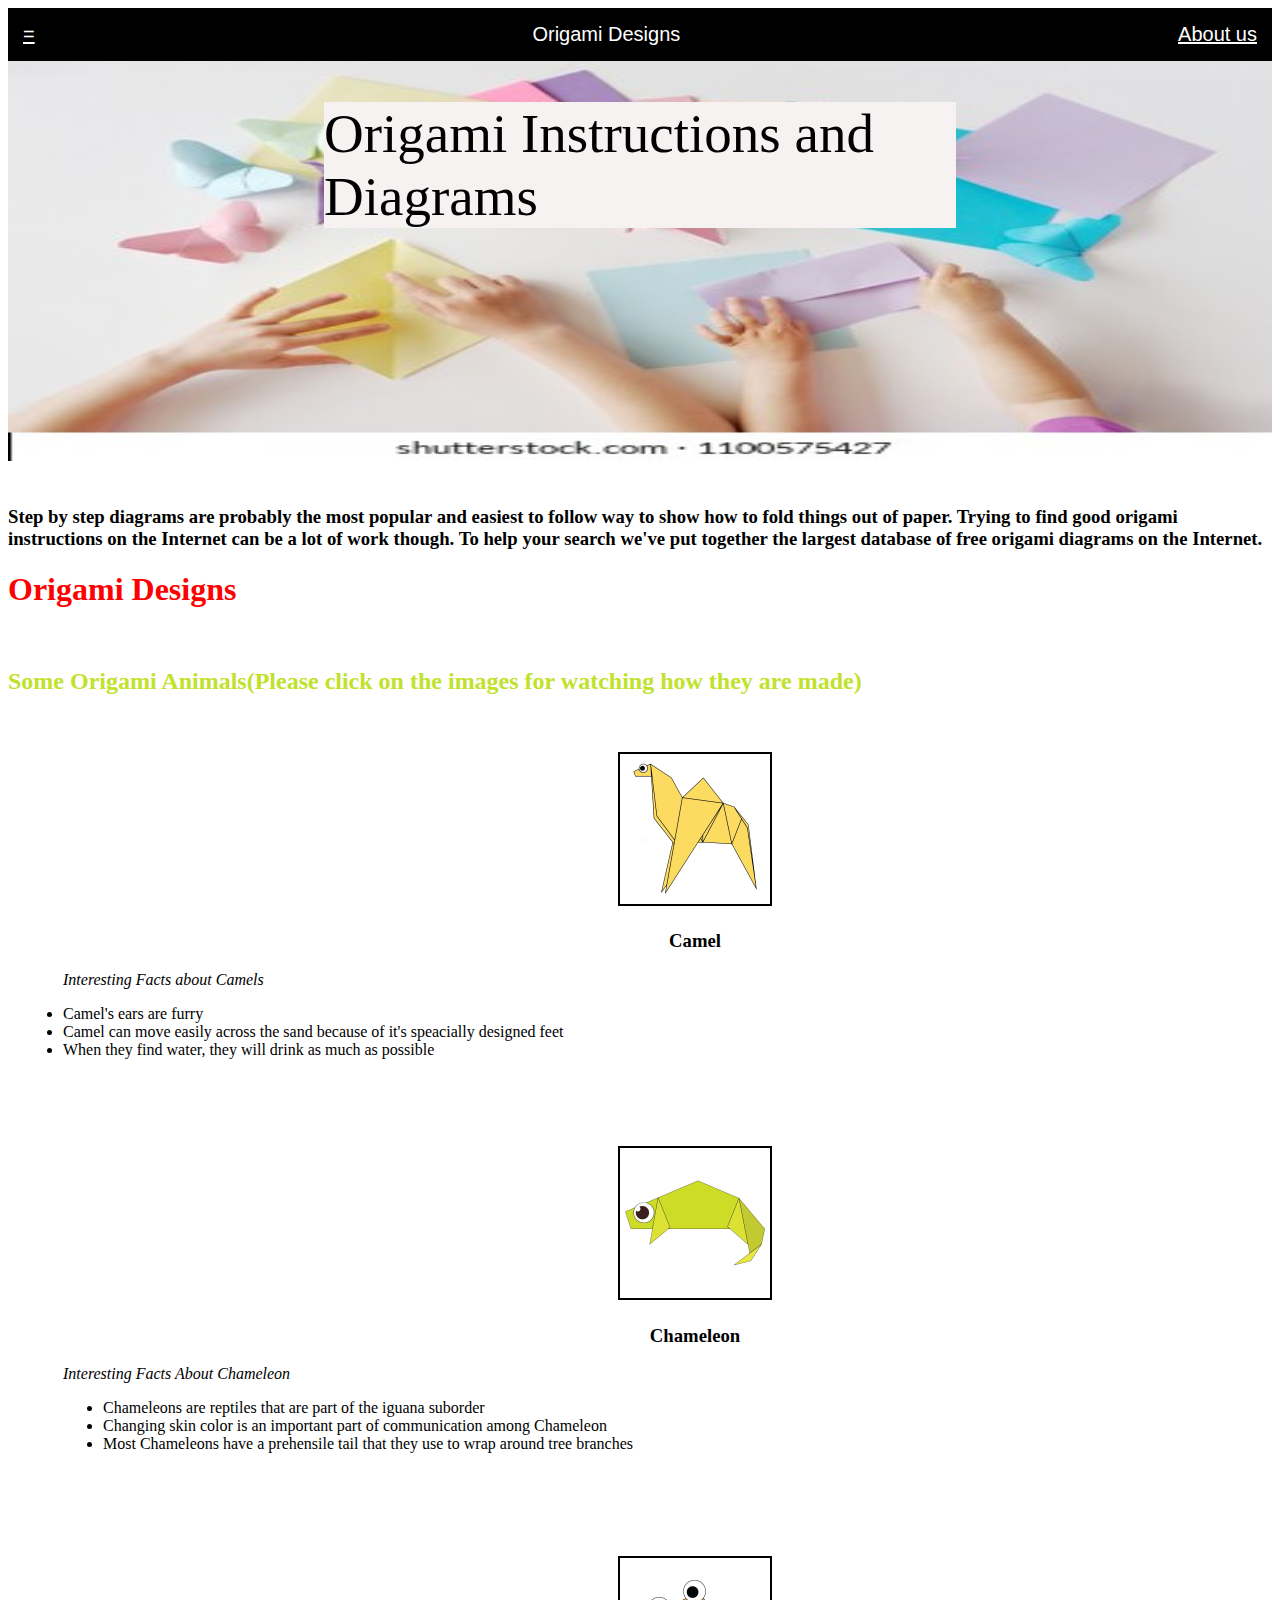
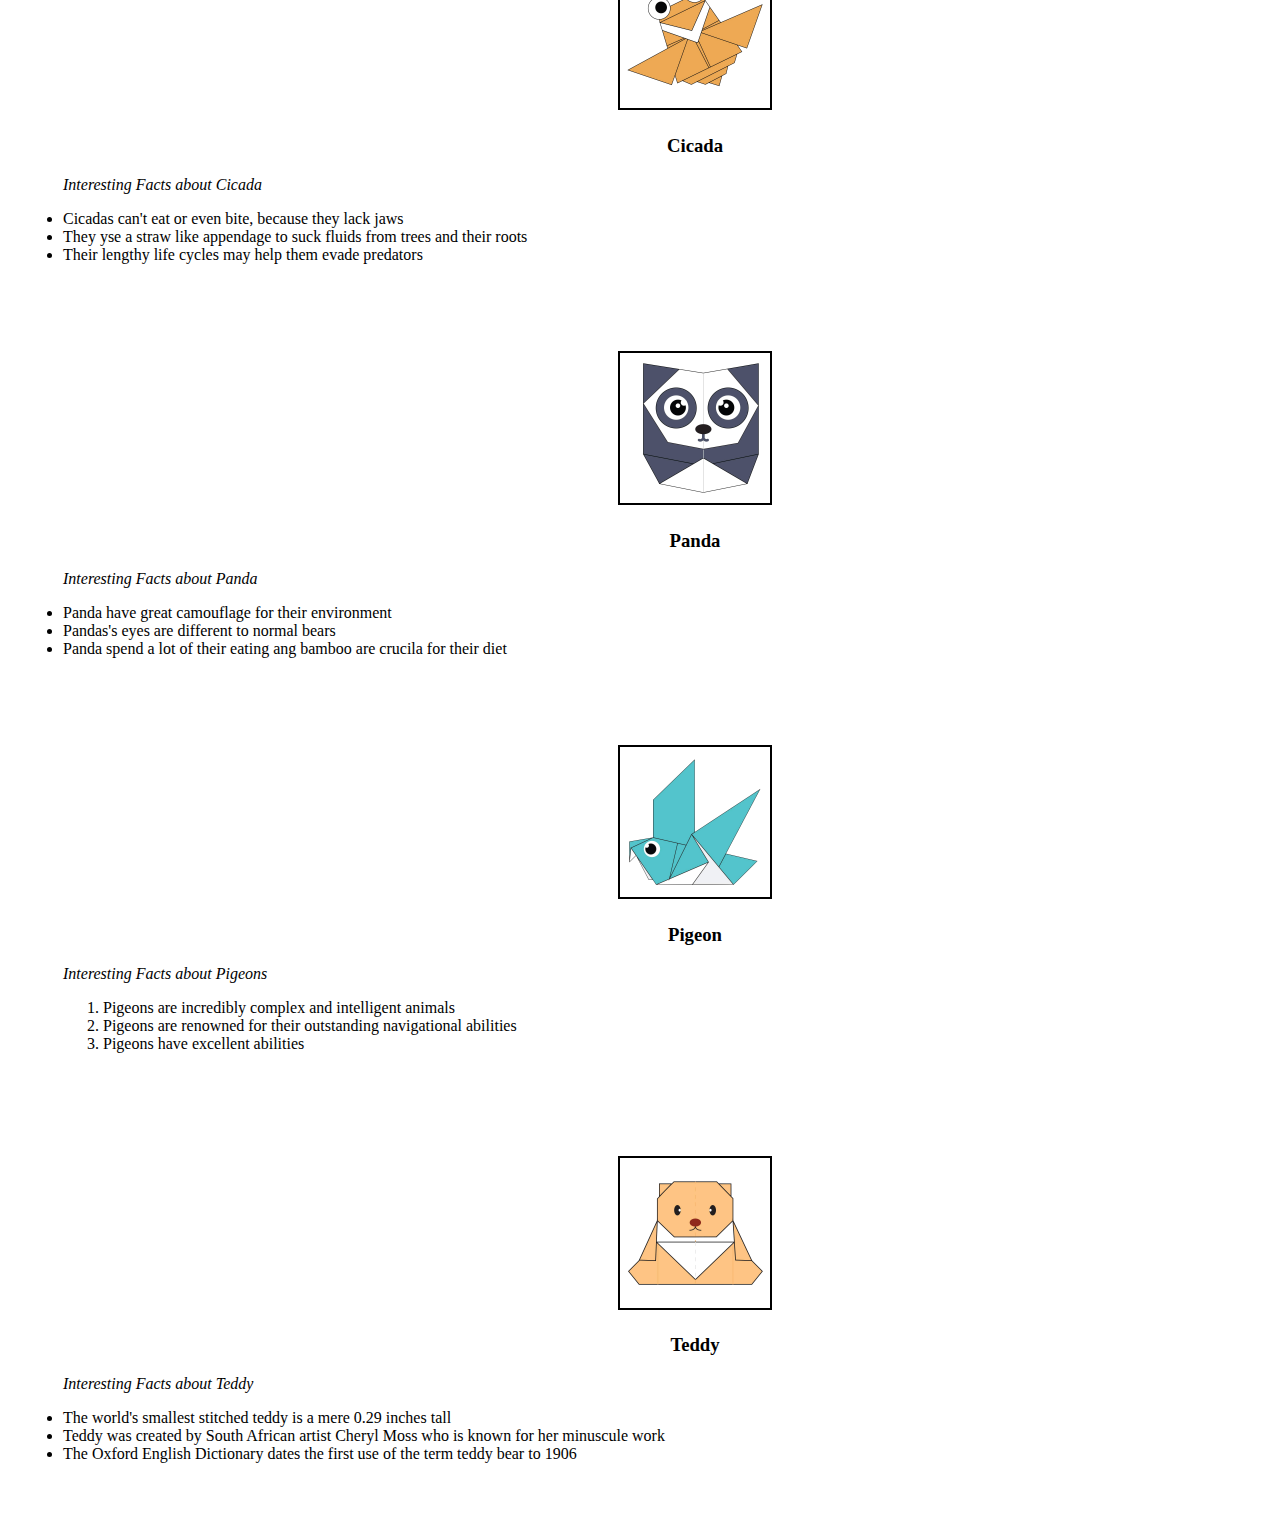
<file: index.html>
<!DOCTYPE html>
<html>

<head>
    <title>
        Origami Designs
    </title>

    <link rel="stylesheet" type="text/css" href="style.css" />


</head>

<body>

    <div class="header">
        <div class="menu">
            <div><a href="#">=</a></div>
            <div>Origami Designs</div>
            <div><a href="about.html">About us</a></div>
        </div>
    </div>

    <div class="bodyimg">
        <img src="main2.jpg" height=400px width=100% />
        <p>Origami Instructions and Diagrams

        </p>
        <h3><br>
            Step by step diagrams are probably the most popular and easiest to follow way to show how to fold
            things out of paper. Trying to find good origami instructions on the Internet can be a lot of work
            though. To help your search we've put together the largest database of free origami diagrams on
            the Internet.
        </h3>
    </div>

    <h1>
        Origami Designs
    </h1>

    <a href="index.html">
        Designs
    </a>

    <a href="follow.html">
        follow us
    </a>

    <h2>
        Some Origami Animals(Please click on the images for watching how they are made)
    </h2>

    <div class="grid">
        <div class="origami">
            <center>
                <a href="https://origami.me/camel/">
                    <img src="camel.png" width=150px height=150px />
                </a>
                <h3>Camel</h3>
            </center>
            <p><i>Interesting Facts about Camels</i></p>
            <ql>
                <li>Camel's ears are furry</li>
                <li>Camel can move easily across the sand because of it's speacially designed feet</li>
                <li>When they find water, they will drink as much as possible</li>
            </ql>
        </div>


        <div class="origami">
            <center>
                <a href="https://origami.me/chameleon/">
                    <img src="chameleon.png" width=150px height=150px />
                </a>
                <h3>Chameleon</h3>
            </center>
            <p><i>Interesting Facts About Chameleon</i></p>
            <ul>
                <li>Chameleons are reptiles that are part of the iguana suborder </li>
                <li>Changing skin color is an important part of communication among Chameleon</li>
                <li>Most Chameleons have a prehensile tail that they use to wrap around tree branches</li>

            </ul>

        </div>


        <div class="origami">
            <center>
                <a href="https://origami.me/flying-cicada/">
                    <img src="cicada.png" width=150px height=150px />
                </a>
                <h3>Cicada</h3>
            </center>
            <p><i>Interesting Facts about Cicada</i></p>
            <ml>
                <li>Cicadas can't eat or even bite, because they lack jaws</li>
                <li>They yse a straw like appendage to suck fluids from trees and their roots</li>
                <li>Their lengthy life cycles may help them evade predators</li>
            </ml>

        </div>

        <div class="origami">
            <center>
                <a href="https://origami.me/panda/">
                    <img src="panda.png" width=150px height=150px />
                </a>
                <h3>Panda</h3>
            </center>
            <p><i>Interesting Facts about Panda</i></p>
            <kl>
                <li>Panda have great camouflage for their environment</li>
                <li>Pandas's eyes are different to normal bears</li>
                <li>Panda spend a lot of their eating ang bamboo are crucila for their diet</li>
            </kl>
        </div>



        <div class="origami">
            <center>
                <a href="https://origami.me/pigeon/">
                    <img src="pigeon.png" width=150px height=150px />
                </a>
                <h3>Pigeon</h3>
            </center>
            <p><i>Interesting Facts about Pigeons</i></p>
            <ol>
                <li>Pigeons are incredibly complex and intelligent animals</li>
                <li> Pigeons are renowned for their outstanding navigational abilities</li>
                <li>Pigeons have excellent abilities</li>
            </ol>

        </div>

        <div class="origami">
            <center>
                <a href="https://origami.me/teddy-bear/">
                    <img src="teddy.png" width=150px height=150px />
                </a>
                <h3>Teddy</h3>
            </center>
            <p><i>Interesting Facts about Teddy</i></p>
            <gl>
                <li>The world's smallest stitched teddy is a mere 0.29 inches tall</li>
                <li>Teddy was created by South African artist Cheryl Moss who is known for her minuscule work </li>
                <li>The Oxford English Dictionary dates the first use of the term teddy bear to 1906</li>
            </gl>
        </div>

    </div>



</body>

</html>
</file>
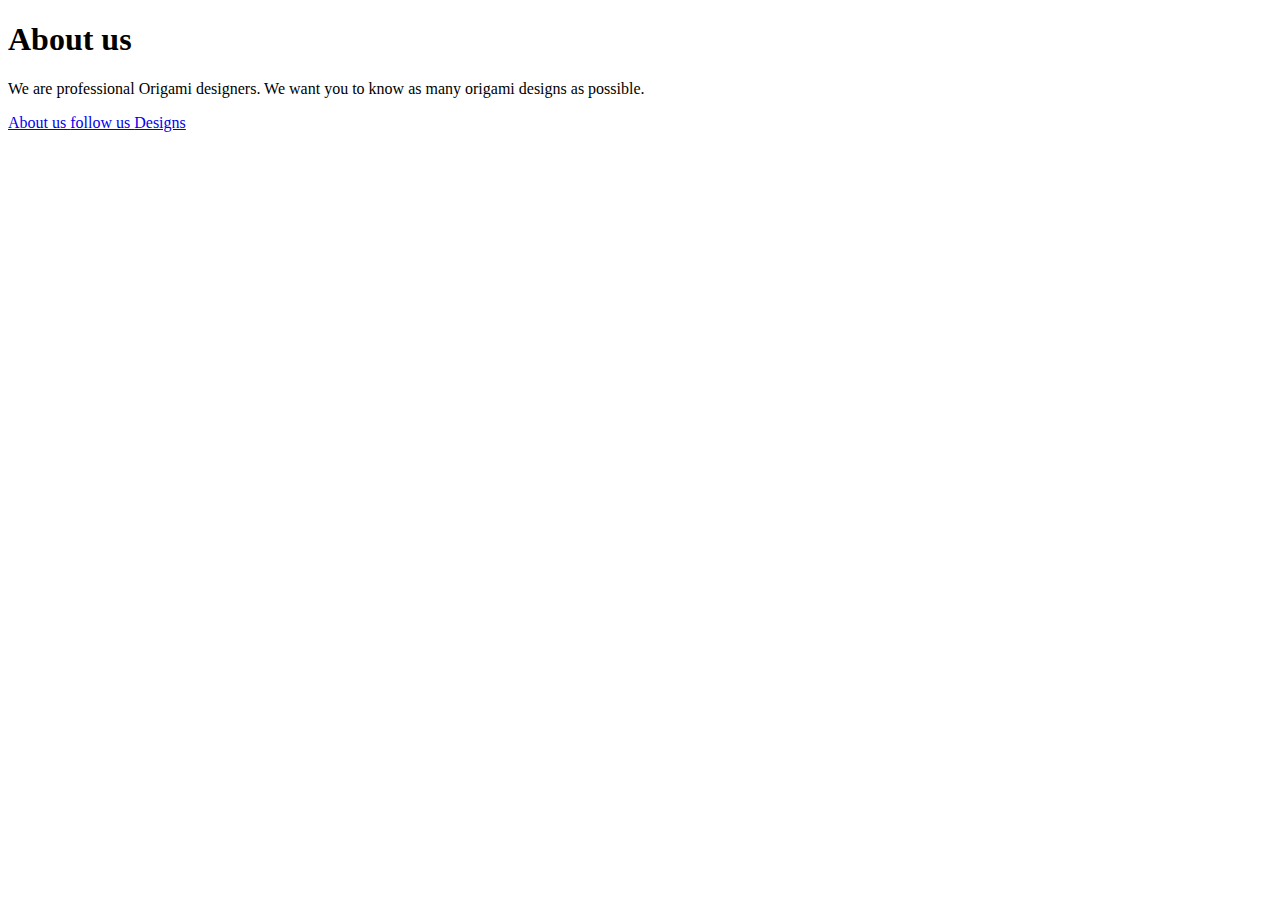
<file: about.html>
<!DOCTYPE html>
<html>

<head>
    <title>
      Origami Designs
    </title>

    <style>

    </style>
</head>

<body>
    <h1>
       About us
    </h1>

    <p>We are professional Origami designers. We want you to know as many origami designs as possible.</p>

    <a href="about.html">
        About us
    </a>

    <a href="follow.html">
        follow us
    </a>

    <a href="index.html">
        Designs
    </a>
    

</body>

</html>
</file>
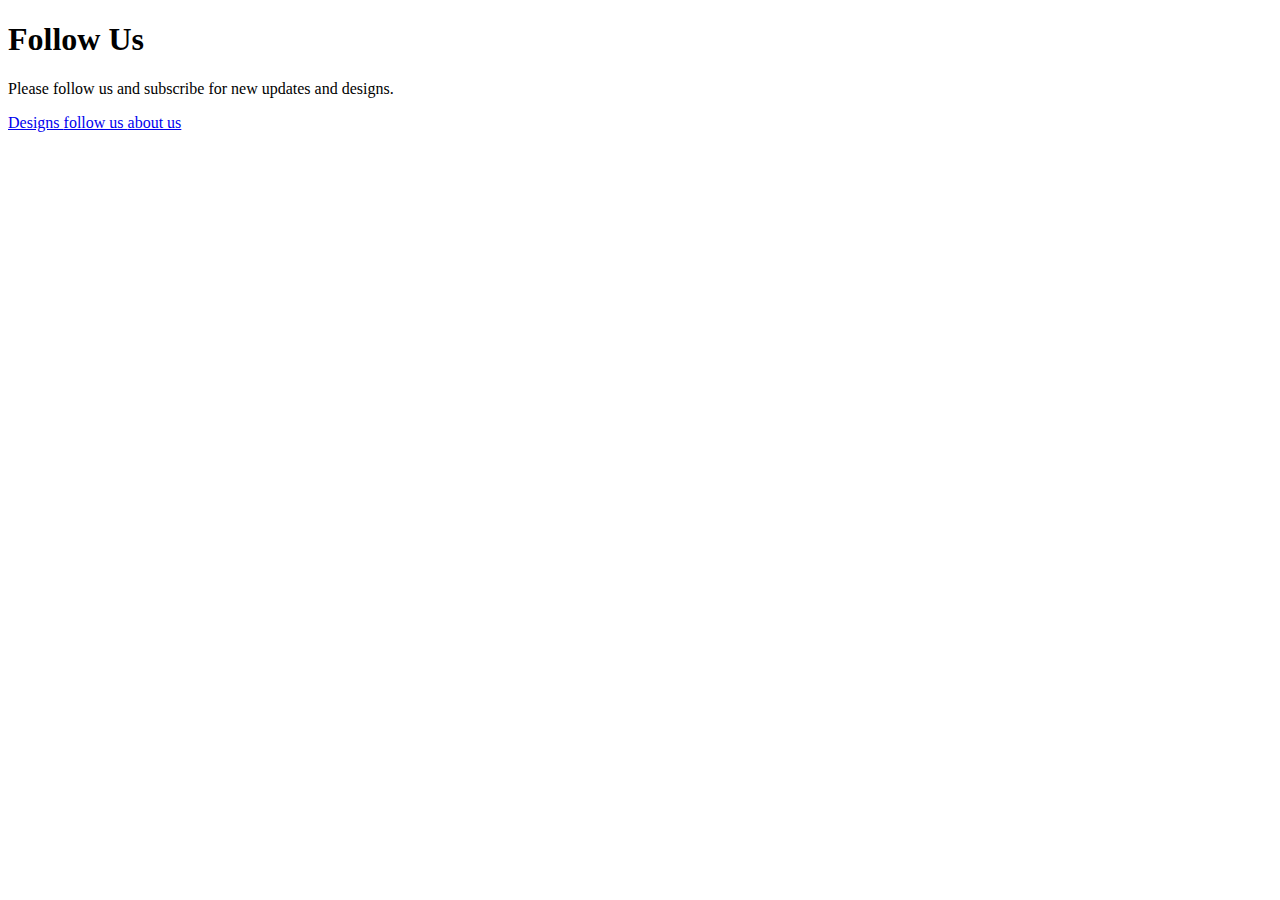
<file: follow.html>
<!DOCTYPE html>
<html>

<head>
    <title>
        Origami Designs
    </title>

    <style>

    </style>
</head>

<body>
    <h1>
        Follow Us
    </h1>

    <p>Please follow us and subscribe for new updates and designs.</p>

    <a href="index.html">
        Designs
    </a>

    <a href="follow.html">
        follow us
    </a>

    <a href="about.html">
       about us
    </a>

    
</body>

</html>
</file>
<file: style.css>
h1 {
    color: red
}

h2 {
    color: rgb(192, 226, 43)
}

.menu{
    display:flex;
    justify-content: space-between;
    background-color: black;
    padding: 15px;
    font-size: 20px;
    font-family: sans-serif;
    font-weight:400 ;
    color: #FFFFFF;

}

a:link{
    color:white;
}

a:visited{
    color:white;
}


.grid img{
    border: 2px solid #000000;
    border-radius: 200 px;
    margin: 2px;
}
.origami{
    border-radius: 20px;
    
    background-color: #FFFFFF;
    width: 100%;
    font-family: fantasy;
    padding: 30px;
    margin: 25px;
}
.origami:hover{
    transform: scale(1.1);
}

.bodyimg{
    position: relative;
}

.bodyimg p{
    background-color: #F7F2F2;
    font-size: 55px;
    font-family: fantasy;
    position: absolute;
    top: 10%;
    left: 50%;
    transform: translate(-50%,-50%);
}
</file>
